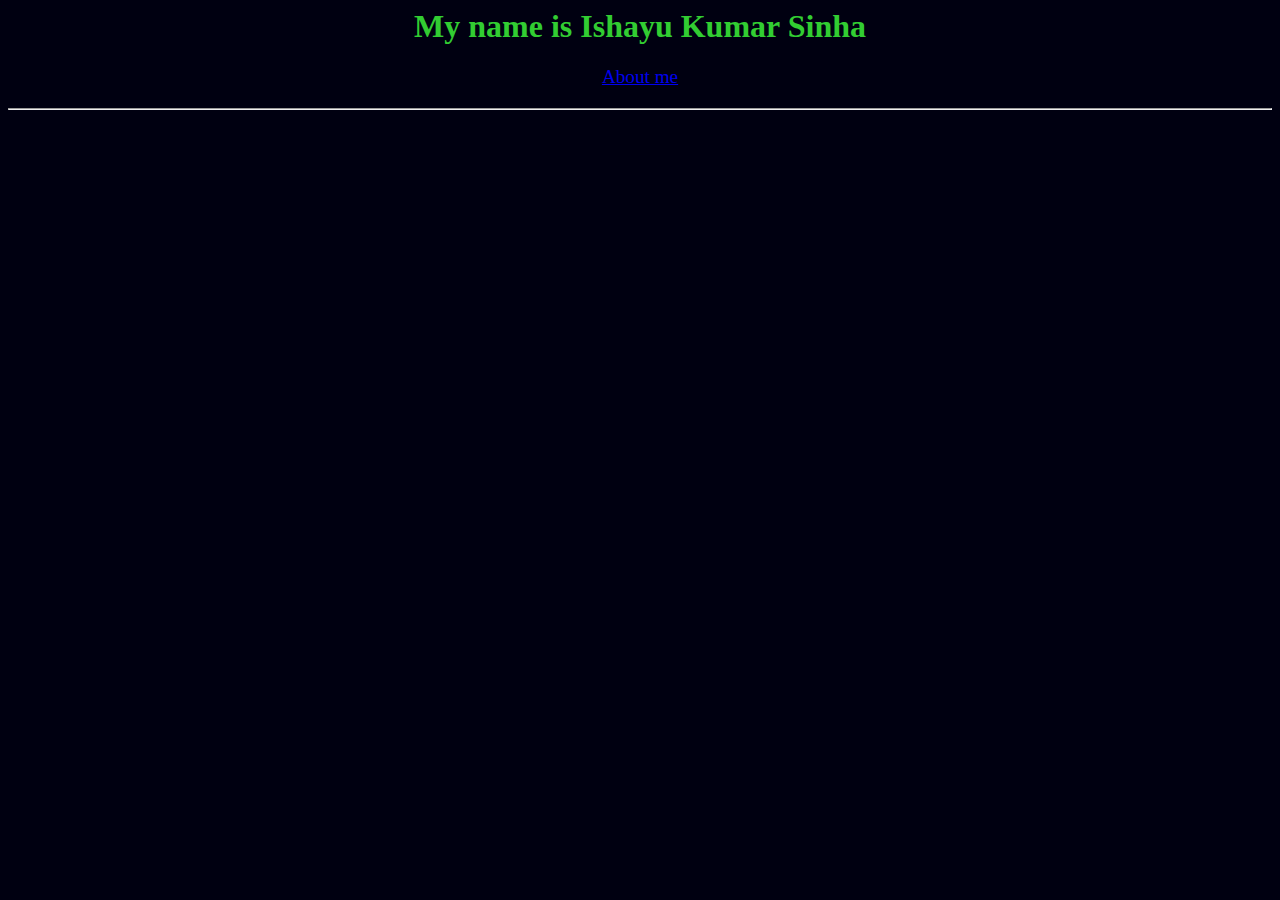
<file: index.html>
<html>
    <head>
        <title>
            MY PORTFOLIO
        </title>
        <link rel="stylesheet" href="style.css">
    </head>
    <body>
        <h1>
            My name is Ishayu Kumar Sinha
        </h1>
        <a href="aboutme.html">
            <p id="about">
                About me
            </p>
            <hr>
        </a>
    </body>
</html>
</file>
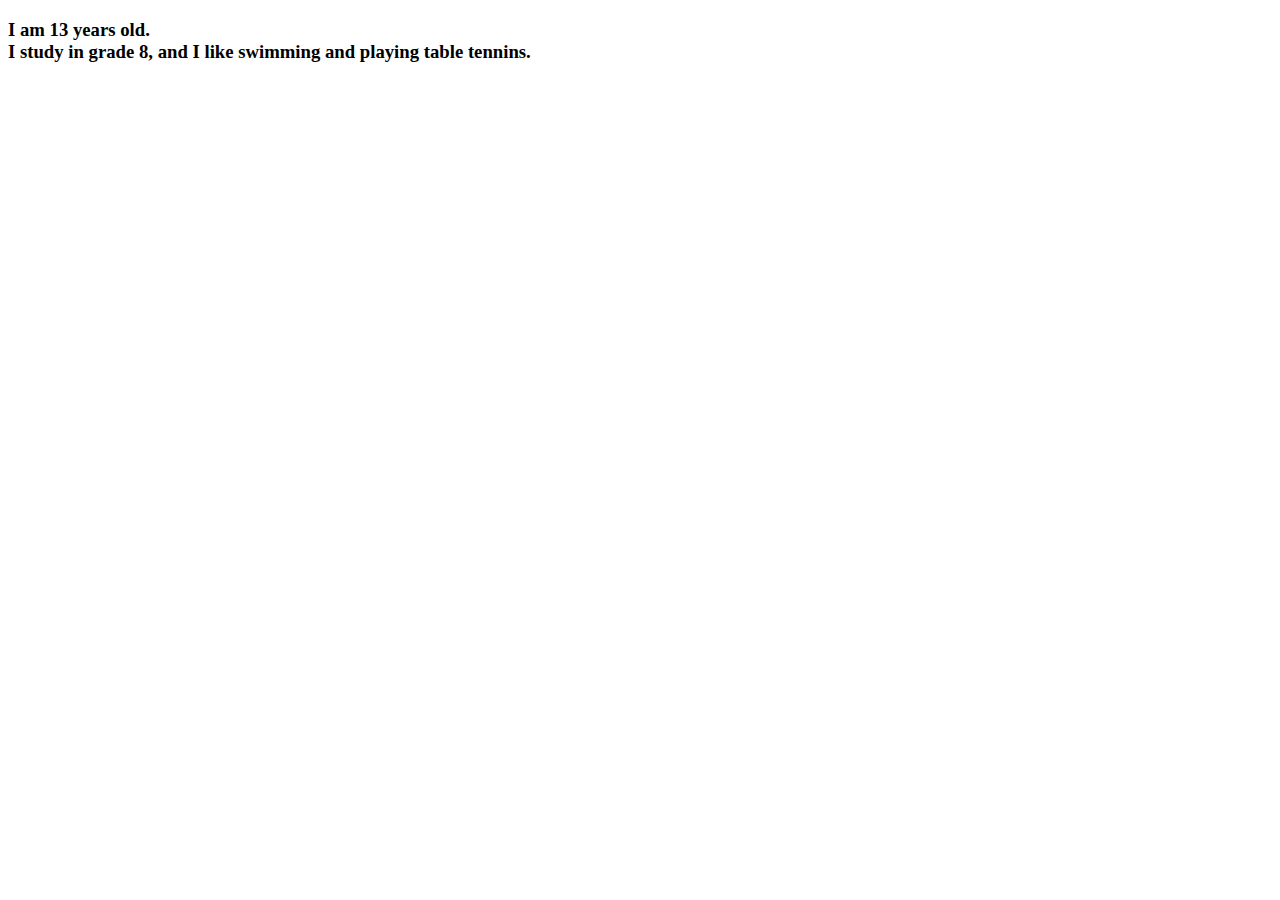
<file: aboutme.html>
<!DOCTYPE html>
<html>
    <head>
        <title>About me</title>
    </head>
    <body>
        <h3>
            I am 13 years old. <br>
            I study in grade 8, and I like swimming and playing table tennins.
        </h3>
    </body>
</html>
</file>
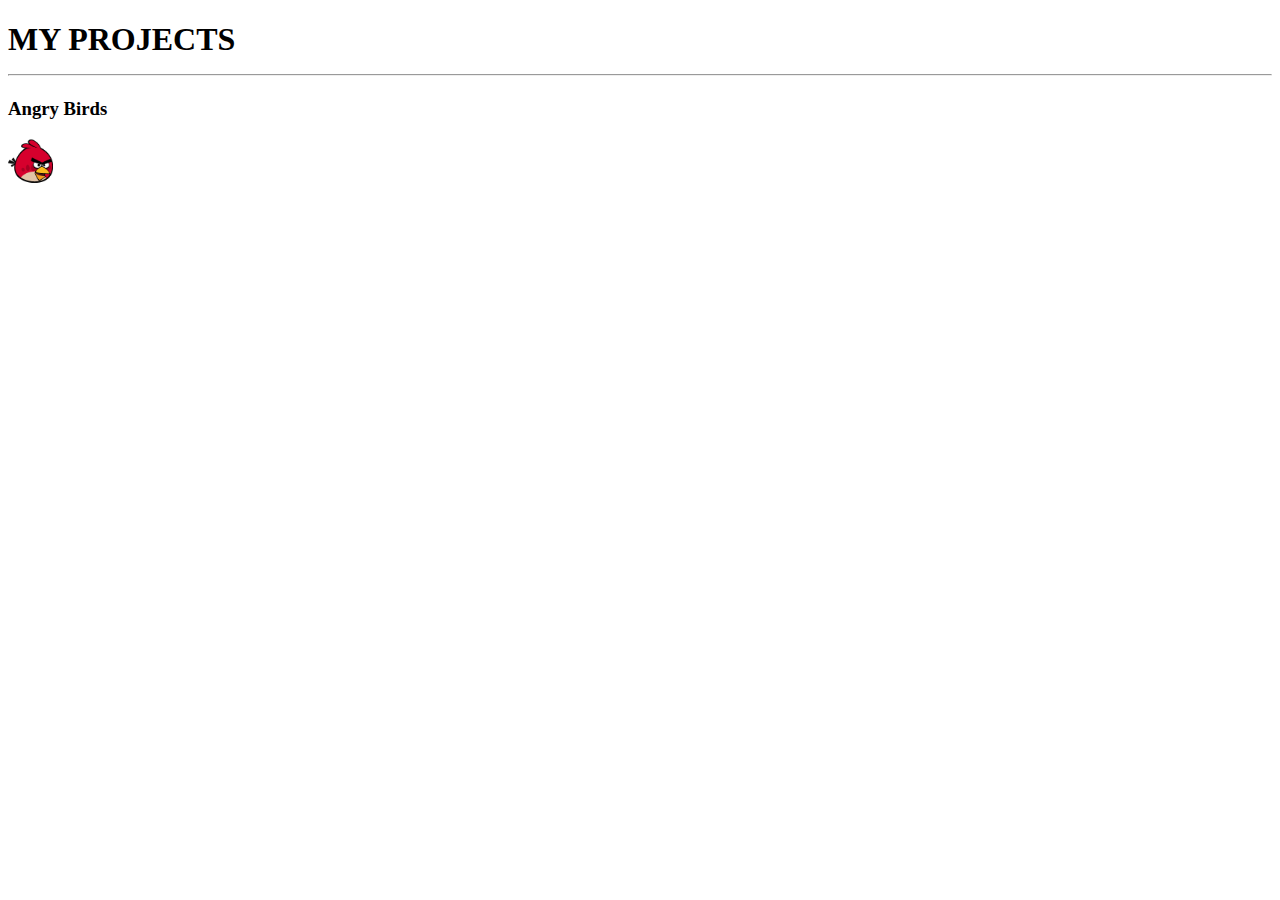
<file: myprojects.html>
<!DOCTYPE html>
<html>
    <head>
        <title>
            MY PROJECTS
        </title>
    </head>
    <BODY>
        <H1>
            MY PROJECTS 
            <hr>
        </H1>
        <h3>
            Angry Birds
        </h3>
        <a href="https://github.com/danidevstuff/angry-birds-5">
            <img src="bird.png">
        </a>
        
    </BODY>
</html>
</file>
<file: style.css>
#about{
    text-align: center;
    font-size:larger;
}
h1{
    text-align: center;
}
body{
    background-color:#001;
    color:limegreen;
}
</file>
